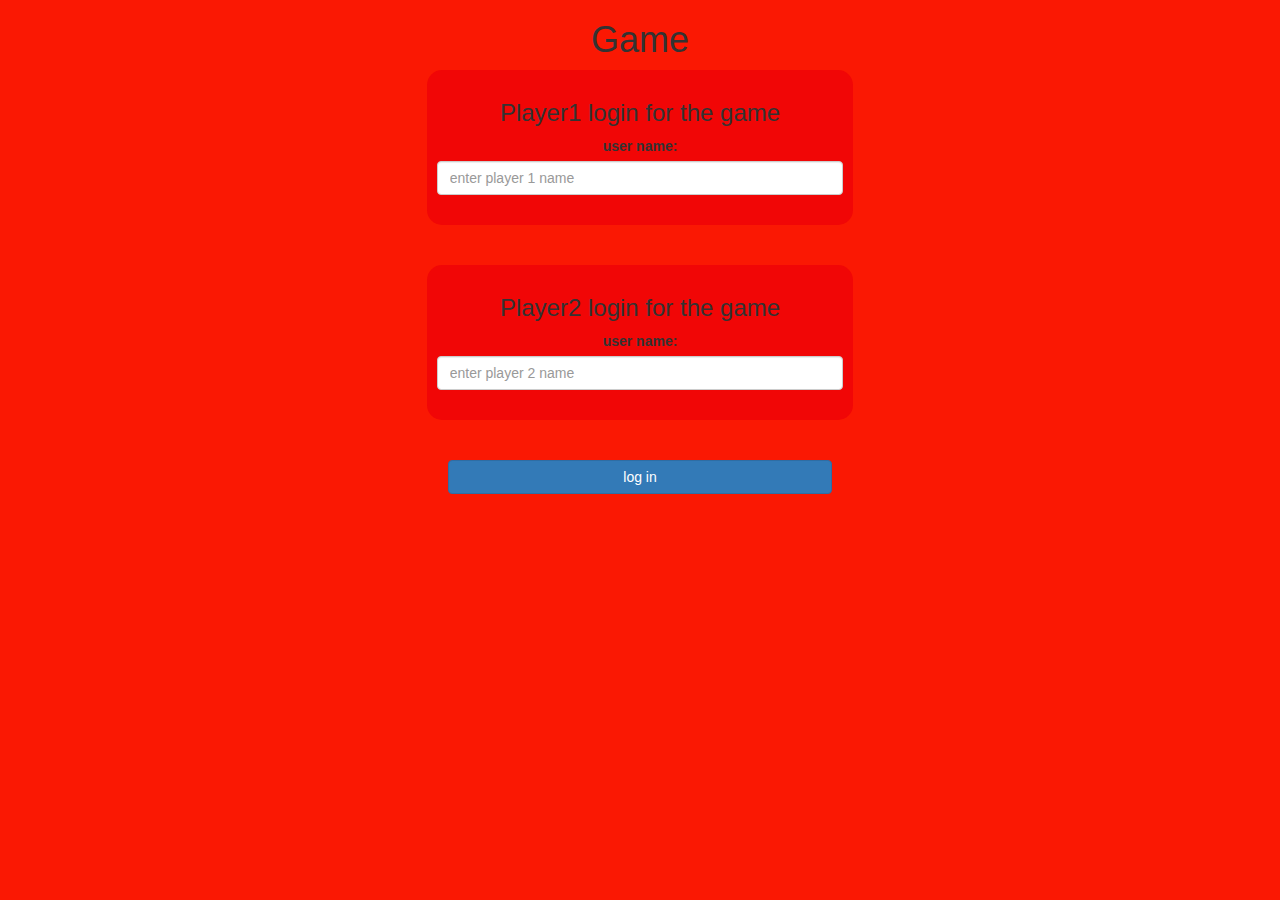
<file: index.html>
<!DOCTYPE html>
<html>
<head>
	<title>math quiz</title>

<meta name="viewport" content="width=device-width, initial-scale=1">
<link rel="stylesheet" href="https://maxcdn.bootstrapcdn.com/bootstrap/3.4.0/css/bootstrap.min.css">
<script src="https://ajax.googleapis.com/ajax/libs/jquery/3.4.1/jquery.min.js"></script>
<script src="https://maxcdn.bootstrapcdn.com/bootstrap/3.4.0/js/bootstrap.min.js"></script>

<link rel="stylesheet" type="text/css" href="game.css">

<script src="game_login.js"></script>
</head>
<body>
<center>
<h1>Game</h1>
<div class="col-lg-4 col-sm-8 col-xs-11 login_div1">
<h3>Player1 login for the game</h3>
<label>user name:</label>
<input type="text" id="player1_name_input"class="form-control" placeholder="enter player 1 name">
<br>
</div>
<br>
<br>

<div class="col-lg-4 col-sm-8 col-xs-11 login_div2">
	<h3>Player2 login for the game</h3>
	<label>user name:</label>
	<input type="text" id="player2_name_input"class="form-control" placeholder="enter player 2 name">
	<br>
	</div>
	<br>
<br>
<button style="width: 30%;"class="btn btn-primary" onclick="addUser()">log in</button>
</center>
</body>
</html>
</file>
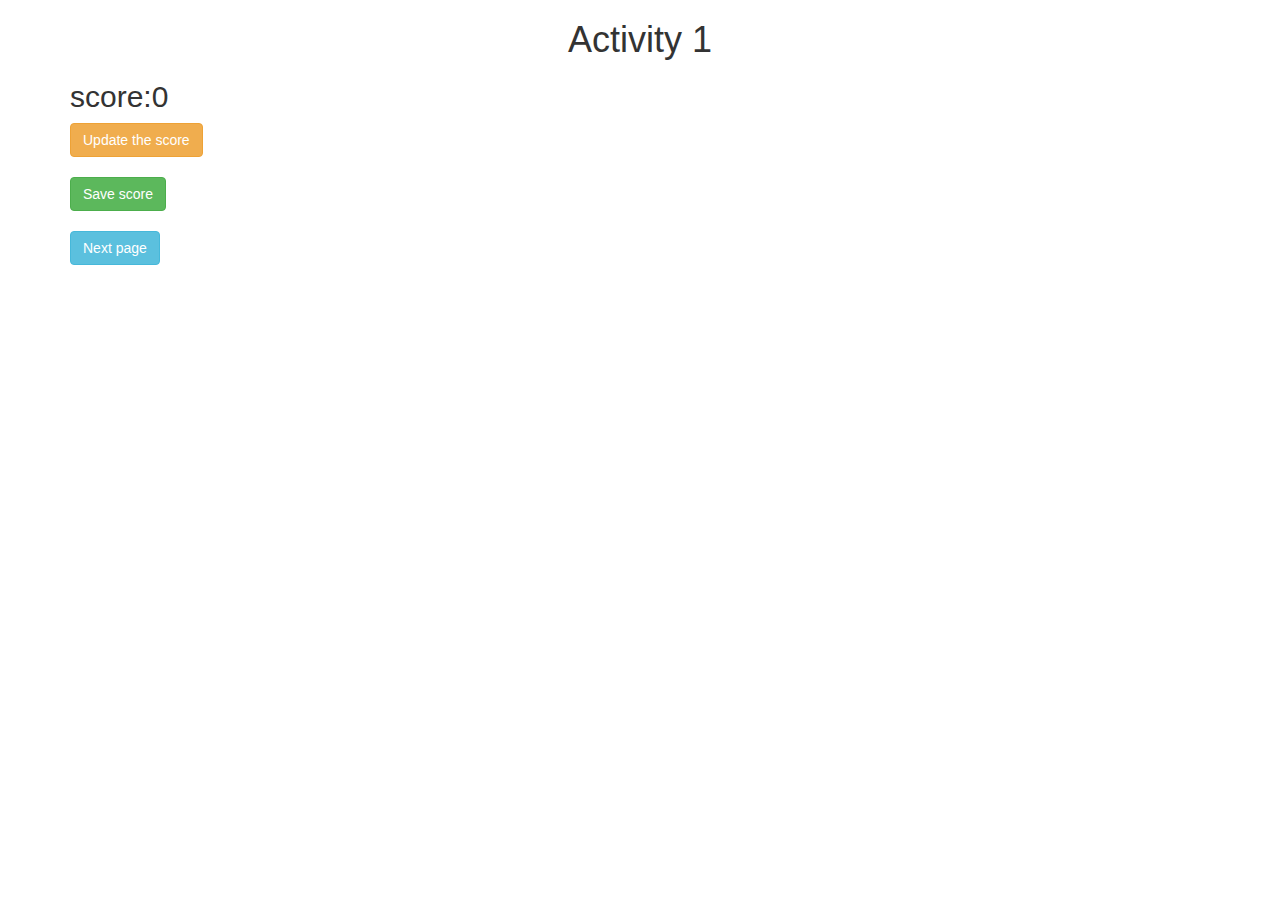
<file: activity_1.html>
<!DOCTYPE html>
<html>
<head>
	<title>Activity 1</title>

<meta name="viewport" content="width=device-width, initial-scale=1">
<link rel="stylesheet" href="https://maxcdn.bootstrapcdn.com/bootstrap/3.4.0/css/bootstrap.min.css">
<script src="https://ajax.googleapis.com/ajax/libs/jquery/3.4.1/jquery.min.js"></script>
<script src="https://maxcdn.bootstrapcdn.com/bootstrap/3.4.0/js/bootstrap.min.js"></script>
</head>
<body>

	<div class="container">
		<h1 style="text-align: center;">Activity 1</h1>
<h2 id="score">score:0</h2>
		<button class="btn btn-warning" onclick="updateScore();">Update the score</button>
		<br>
		<br>

		<button class="btn btn-success" onclick="saveScore();">Save score</button>
		<br>
		<br>

		<button class="btn btn-info" onclick="nextPage();">Next page</button>
	</div>
	
<script src="activity1.js"></script>
</body>
</html>
</file>
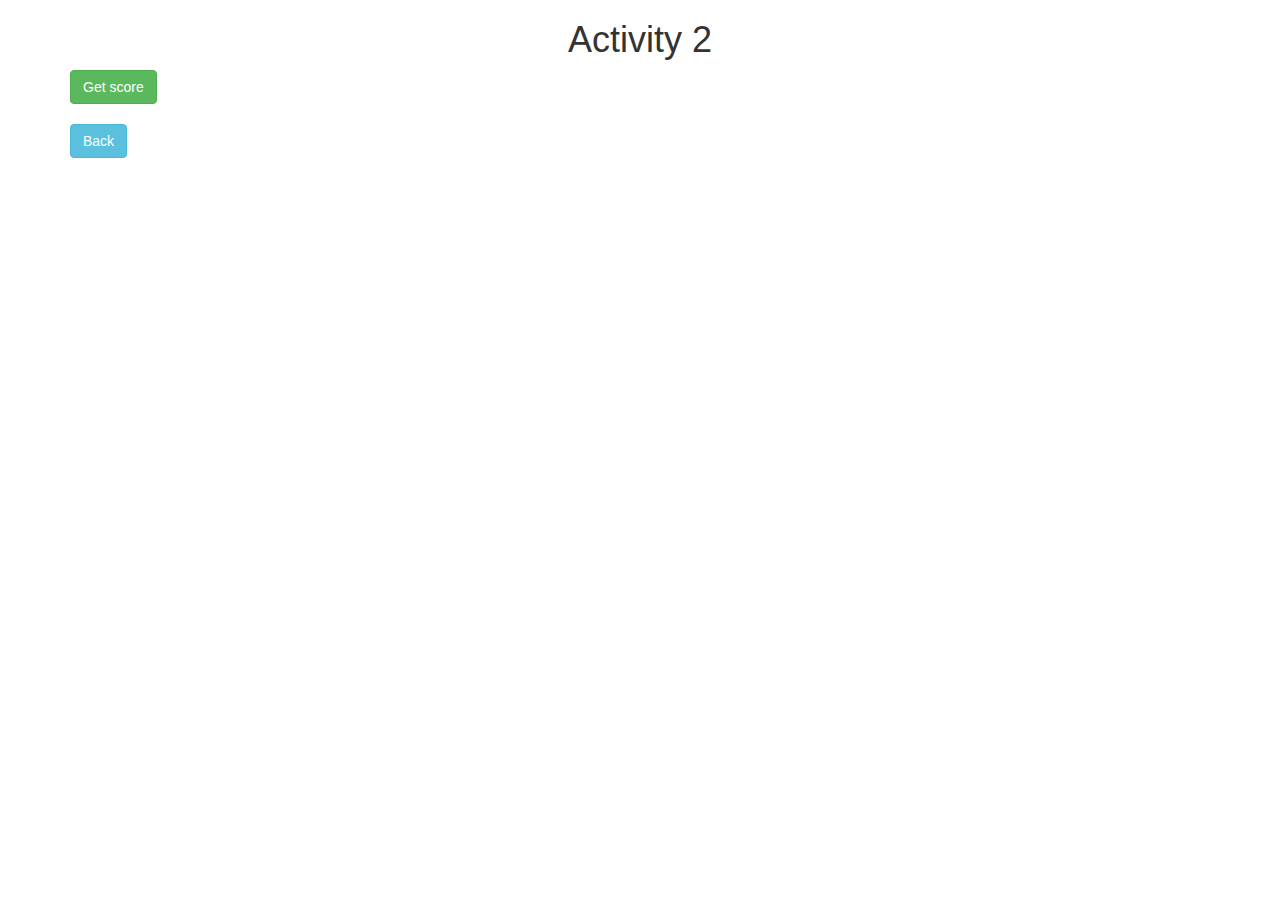
<file: activity_2.html>
<!DOCTYPE html>
<html>
<head>
	<title>Activity 2</title>
	
<meta name="viewport" content="width=device-width, initial-scale=1">
<link rel="stylesheet" href="https://maxcdn.bootstrapcdn.com/bootstrap/3.4.0/css/bootstrap.min.css">
<script src="https://ajax.googleapis.com/ajax/libs/jquery/3.4.1/jquery.min.js"></script>
<script src="https://maxcdn.bootstrapcdn.com/bootstrap/3.4.0/js/bootstrap.min.js"></script>
</head>
<body>

<div class="container">
	<h1 style="text-align: center;">Activity 2</h1>
	<div id="update"></div>
	<button class="btn btn-success" onclick="getScore();">Get score</button>
	<br>
	<br>
	<button class="btn btn-info"onclick="back();">Back</button>
</div>

<script src="activity2.js"></script>
</body>
</html>
</file>
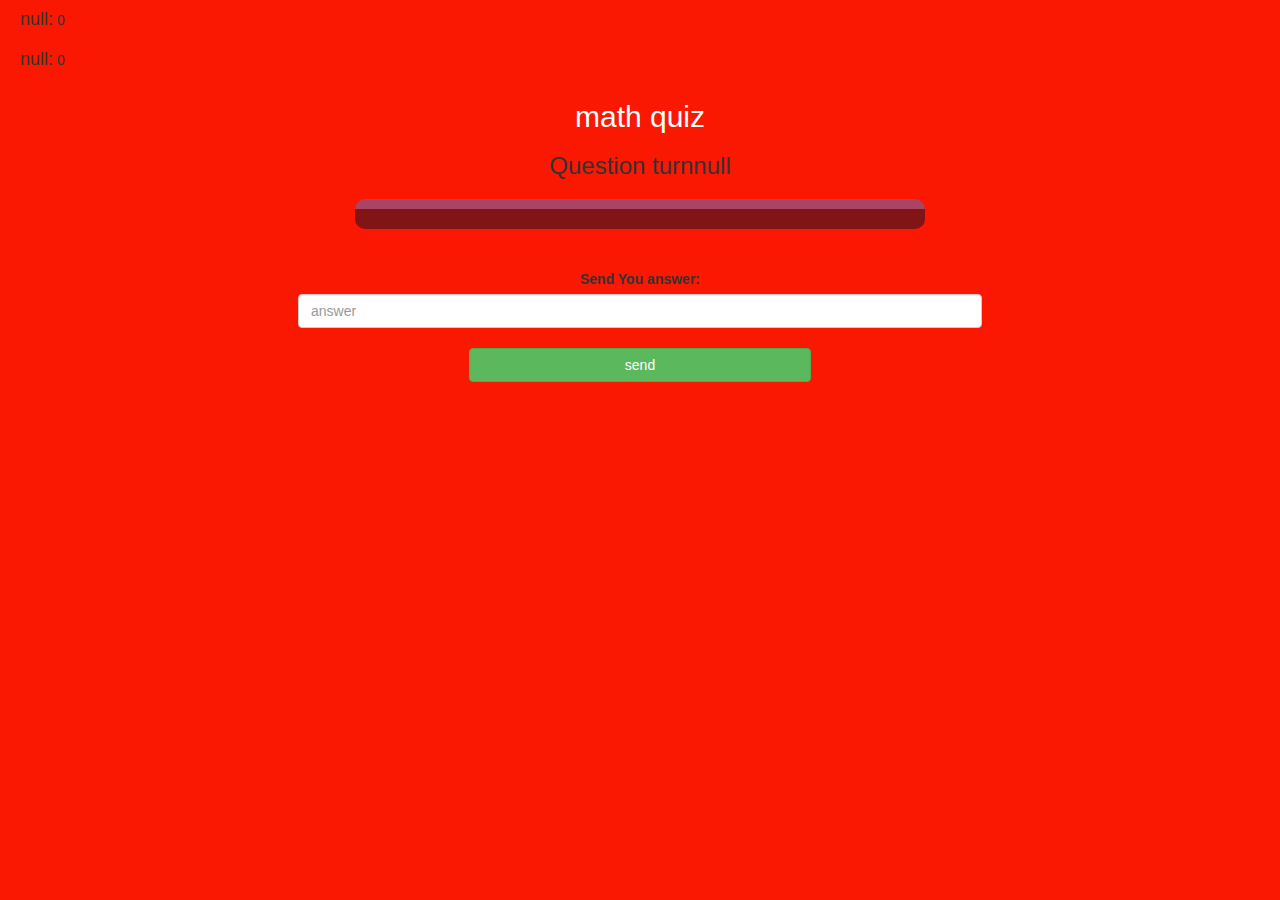
<file: game_page.html>
<!DOCTYPE html>
<html>
<head>
	<title>math quiz</title>

<meta name="viewport" content="width=device-width, initial-scale=1">
<link rel="stylesheet" href="https://maxcdn.bootstrapcdn.com/bootstrap/3.4.0/css/bootstrap.min.css">
<script src="https://ajax.googleapis.com/ajax/libs/jquery/3.4.1/jquery.min.js"></script>
<script src="https://maxcdn.bootstrapcdn.com/bootstrap/3.4.0/js/bootstrap.min.js"></script>

<link rel="stylesheet" type="text/css" href="game.css">
</head>
<body>
<h4 id="player1_name"></h4>
<span id="player1_score"></span>
<br>
<h4 id="player2_name"></h4>
<span id="player2_score"></span>
<br>
<div class="container">
	<center>
		<h2 style="color: white;">math quiz</h2>
<h3 id="player_question"></h3>
<h3 id="player_answer"></h3>
<div id="output" class="col-lg-6"></div>
		<br>
		<br>

		<label>Send You answer: <b style="color: rgb(255, 0, 0)"></b></label>
<input type="text" id="word" class="form-control" placeholder="answer">
		<br>
		<button onclick="send()" class="btn btn-success" style="width: 30%;">send</button>
	

	</center>
</div>

<script src="game_page.js"></script>
</body>
</html>
</file>
<file: game.css>
body
{
	background: rgb(250, 24, 3);
}

	.login_div1 , .login_div2
	{
		background: rgb(241, 6, 6);
		padding: 10px;
		float: none;
		border-radius: 15px;
	}


#player1_name , #player2_name
{
	display: inline-block;
	margin-left: 20px;
}
#word
{
	width: 60%;
}
#word_display
{
	letter-spacing: 5px;
}
#output
{
background: rgb(129, 20, 20);
border-radius: 10px;
border-top: 10px solid #AA4465;
padding: 10px;
float: none;
text-align: left;
}
</file>
